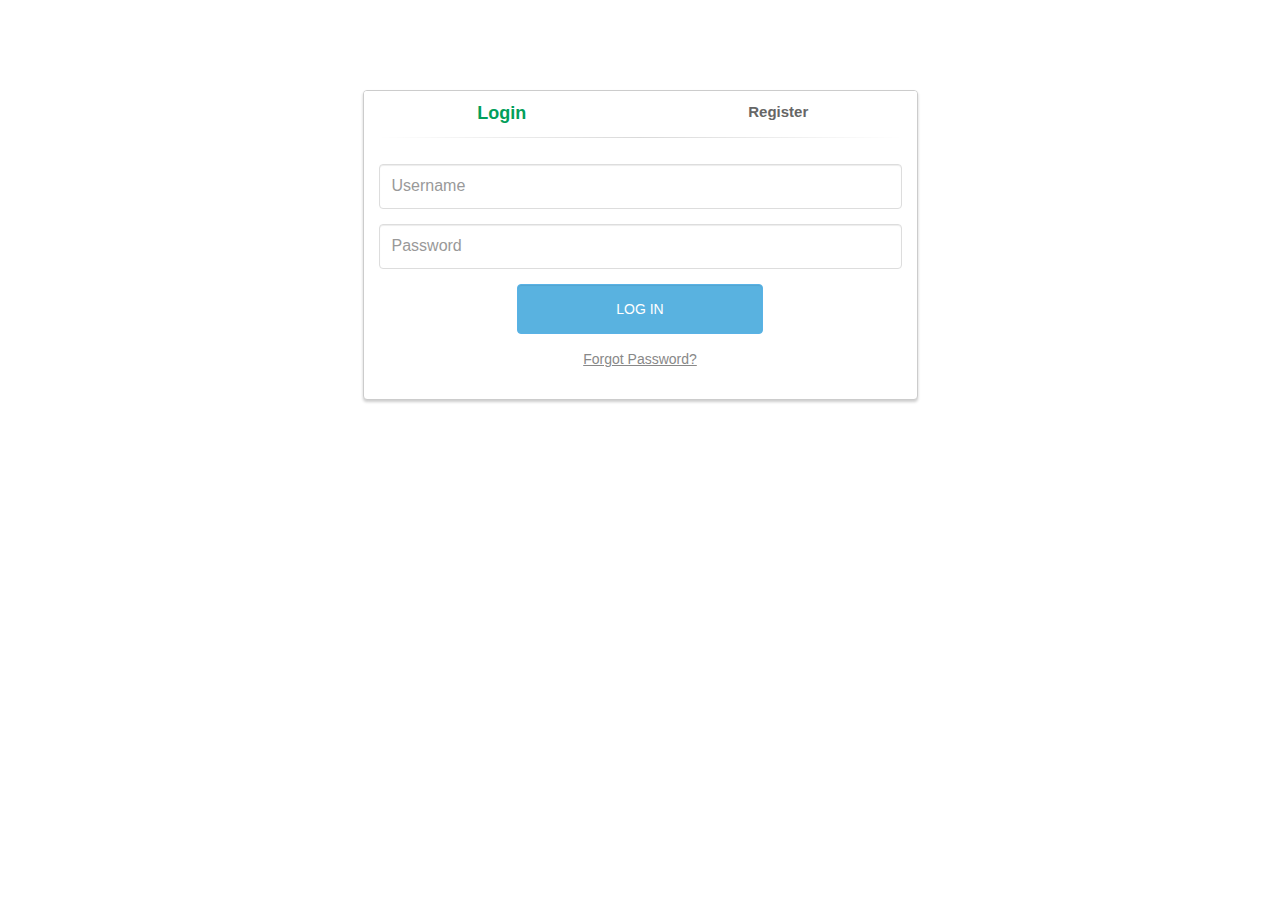
<file: index.html>
<!DOCTYPE html>
<html lang="en-US">
<!--
Credit to https://bootsnipp.com/snippets/featured/login-and-register-tabbed-form#comments for the nice bootstrap theme.
-->
<head>
    <meta charset="UTF-8">
    <meta name="viewport" content="width=device-width, initial-scale=1">
<!-- Latest compiled and minified CSS -->
<link rel="stylesheet" href="https://maxcdn.bootstrapcdn.com/bootstrap/3.3.7/css/bootstrap.min.css" integrity="sha384-BVYiiSIFeK1dGmJRAkycuHAHRg32OmUcww7on3RYdg4Va+PmSTsz/K68vbdEjh4u" crossorigin="anonymous">
<link rel="stylesheet" href="./style.css">
<script src="https://ajax.googleapis.com/ajax/libs/jquery/2.1.1/jquery.min.js"></script>

</head>

<body>

<div class="container">
	<div class="row">
		<div class="col-md-6 col-md-offset-3">
			<div class="panel panel-login">
				<div class="panel-heading">
					<div class="row">
						<div class="col-xs-6">
							<a href="#" class="active" id="login-form-link">Login</a>
						</div>
						<div class="col-xs-6">
							<a href="#" id="register-form-link">Register</a>
						</div>
					</div>
					<hr>
				</div>
				<div class="panel-body">
					<div class="row">
						<div class="col-lg-12">
							<form id="login-form" action="login.php" method="post" role="form" style="display: block;">
								<div class="form-group">
									<input type="text" name="username" id="username" tabindex="1" class="form-control" placeholder="Username" value="">
								</div>
								<div class="form-group">
									<input type="password" name="password" id="password" tabindex="2" class="form-control" placeholder="Password">
								</div>
								<div class="form-group">
									<div class="row">
										<div class="col-sm-6 col-sm-offset-3">
											<input type="submit" name="login-submit" id="login-submit" tabindex="4" class="form-control btn btn-login" value="Log In">
										</div>
									</div>
								</div>
								<div class="form-group">
									<div class="row">
										<div class="col-lg-12">
											<div class="text-center">
												<a href="recover.php" tabindex="5" class="forgot-password">Forgot Password?</a>
											</div>
										</div>
									</div>
								</div>
							</form>
							<form id="register-form" action="register.php" method="post" role="form" style="display: none;">
								<div class="form-group">
									<input type="text" name="username" id="username" tabindex="1" class="form-control" placeholder="Username" value="">
								</div>
								<div class="form-group">
									<input type="password" name="password" id="password" tabindex="2" class="form-control" placeholder="Password">
								</div>
								<div class="form-group">
									<input type="password" name="confirm-password" id="confirm-password" tabindex="2" class="form-control" placeholder="Confirm Password">
								</div>
								<div class="form-group">
									<div class="row">
										<div class="col-sm-6 col-sm-offset-3">
											<input type="submit" name="register-submit" id="register-submit" tabindex="4" class="form-control btn btn-register" value="Register Now">
										</div>
									</div>
								</div>
							</form>
						</div>
					</div>
				</div>
			</div>
		</div>
	</div>
</div>

<title>Login System</title>
<script>
	$(function() {

    $('#login-form-link').click(function(e) {
		$("#login-form").delay(100).fadeIn(100);
 		$("#register-form").fadeOut(100);
		$('#register-form-link').removeClass('active');
		$(this).addClass('active');
		e.preventDefault();
	});
	$('#register-form-link').click(function(e) {
		$("#register-form").delay(100).fadeIn(100);
 		$("#login-form").fadeOut(100);
		$('#login-form-link').removeClass('active');
		$(this).addClass('active');
		e.preventDefault();
	});

});
</script>

</body>
</html>
</file>
<file: style.css>
body {
    padding-top: 90px;
}
.panel-login {
	border-color: #ccc;
	-webkit-box-shadow: 0px 2px 3px 0px rgba(0,0,0,0.2);
	-moz-box-shadow: 0px 2px 3px 0px rgba(0,0,0,0.2);
	box-shadow: 0px 2px 3px 0px rgba(0,0,0,0.2);
}
.panel-login>.panel-heading {
	color: #00415d;
	background-color: #fff;
	border-color: #fff;
	text-align:center;
}
.panel-login>.panel-heading a{
	text-decoration: none;
	color: #666;
	font-weight: bold;
	font-size: 15px;
	-webkit-transition: all 0.1s linear;
	-moz-transition: all 0.1s linear;
	transition: all 0.1s linear;
}
.panel-login>.panel-heading a.active{
	color: #029f5b;
	font-size: 18px;
}
.panel-login>.panel-heading hr{
	margin-top: 10px;
	margin-bottom: 0px;
	clear: both;
	border: 0;
	height: 1px;
	background-image: -webkit-linear-gradient(left,rgba(0, 0, 0, 0),rgba(0, 0, 0, 0.15),rgba(0, 0, 0, 0));
	background-image: -moz-linear-gradient(left,rgba(0,0,0,0),rgba(0,0,0,0.15),rgba(0,0,0,0));
	background-image: -ms-linear-gradient(left,rgba(0,0,0,0),rgba(0,0,0,0.15),rgba(0,0,0,0));
	background-image: -o-linear-gradient(left,rgba(0,0,0,0),rgba(0,0,0,0.15),rgba(0,0,0,0));
}
.panel-login input[type="text"],.panel-login input[type="email"],.panel-login input[type="password"] {
	height: 45px;
	border: 1px solid #ddd;
	font-size: 16px;
	-webkit-transition: all 0.1s linear;
	-moz-transition: all 0.1s linear;
	transition: all 0.1s linear;
}
.panel-login input:hover,
.panel-login input:focus {
	outline:none;
	-webkit-box-shadow: none;
	-moz-box-shadow: none;
	box-shadow: none;
	border-color: #ccc;
}
.btn-login {
	background-color: #59B2E0;
	outline: none;
	color: #fff;
	font-size: 14px;
	height: auto;
	font-weight: normal;
	padding: 14px 0;
	text-transform: uppercase;
	border-color: #59B2E6;
}
.btn-login:hover,
.btn-login:focus {
	color: #fff;
	background-color: #53A3CD;
	border-color: #53A3CD;
}
.forgot-password {
	text-decoration: underline;
	color: #888;
}
.forgot-password:hover,
.forgot-password:focus {
	text-decoration: underline;
	color: #666;
}

.btn-register {
	background-color: #1CB94E;
	outline: none;
	color: #fff;
	font-size: 14px;
	height: auto;
	font-weight: normal;
	padding: 14px 0;
	text-transform: uppercase;
	border-color: #1CB94A;
}
.btn-register:hover,
.btn-register:focus {
	color: #fff;
	background-color: #1CA347;
	border-color: #1CA347;
}
</file>
